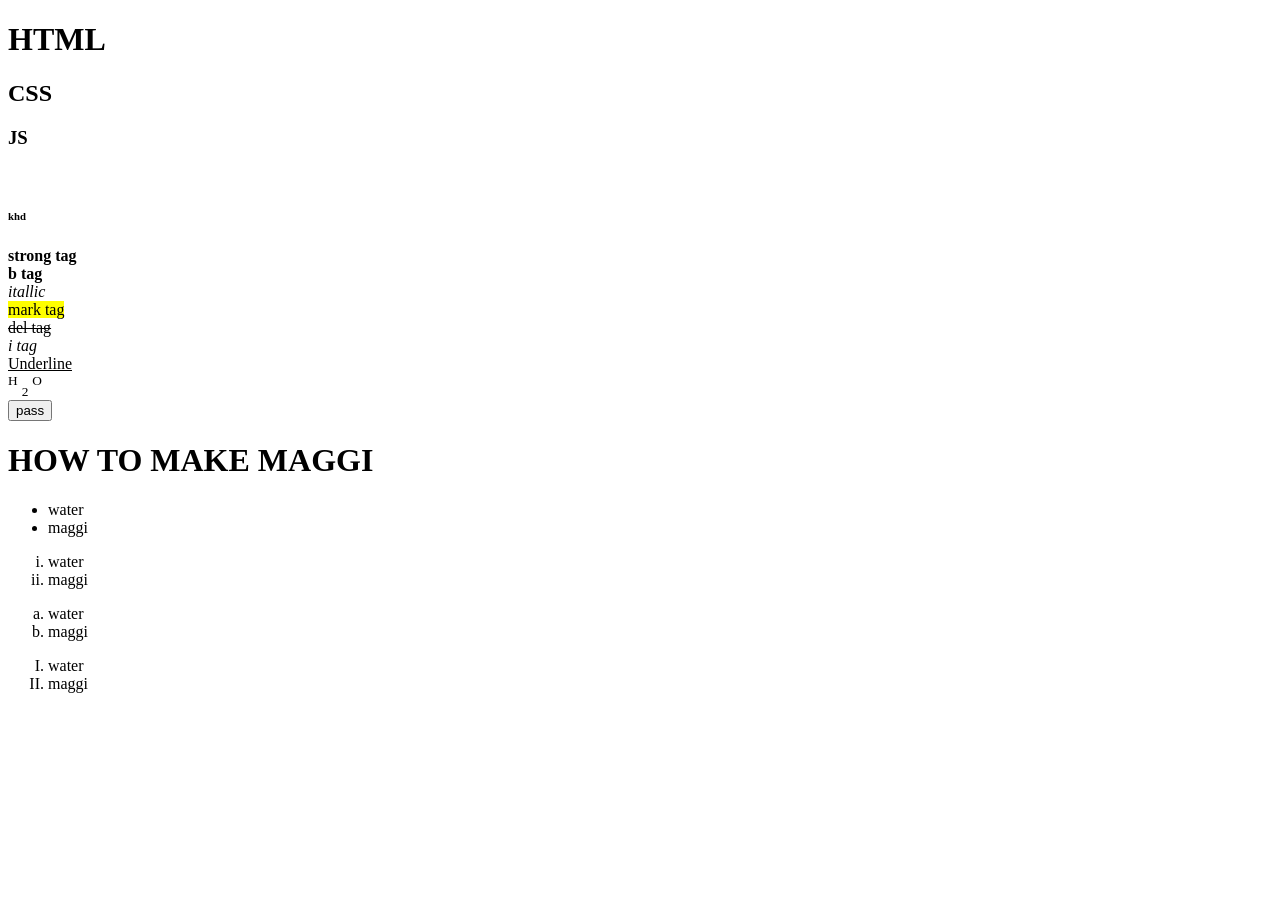
<file: index.html>
<!DOCTYPE html>
<html>
    <head>
        <title>ANKITHA</title>
    </head>
        <h1>HTML</h1>
        <H2>CSS</H2>
        <h3>JS</h3>
        <br/>
        <h6>khd</h6><!--till h6-->
        <strong>strong tag</strong>
        <br/>
        <b>b tag</b>
        <br/>
        <em>itallic</em>
        <br/>
        <mark>mark tag</mark><br/>
        <del>del tag</del><br/>
        <i>i tag</i><br/>
        <ins>Underline</ins><br/>
        <sup>H</sup>
        <sub>2</sub>
        <sup>O</sup><br/>
        <input placeholder="search" value="pass" type="button"/><br/>
       <!-- <img src="https://www.teachucomp.com/wp-content/uploads/blog-6-22-2022-commentsinhtml.jpg"/>-->
        <h1>HOW TO MAKE MAGGI </h1>
        <ul>
            <li>water</li>
            <li>maggi</li>
        </ul>
        <ol type="i">
            <li>water</li>
            <li>maggi</li>
        </ol>
        <ol type="a">
            <li>water</li>
            <li>maggi</li>
        </ol>
        <ol type="I">
            <li>water</li>
            <li>maggi</li>
        </ol>
        <video>
            <source src="c:\Users\hp\Videos\Captures\Assignment Portal - Google Chrome 2025-11-04 22-05-43.mp4" type="video/ogg">
            <source src="" type="video/mp4">
        </video>
    </body>
</html>
</file>
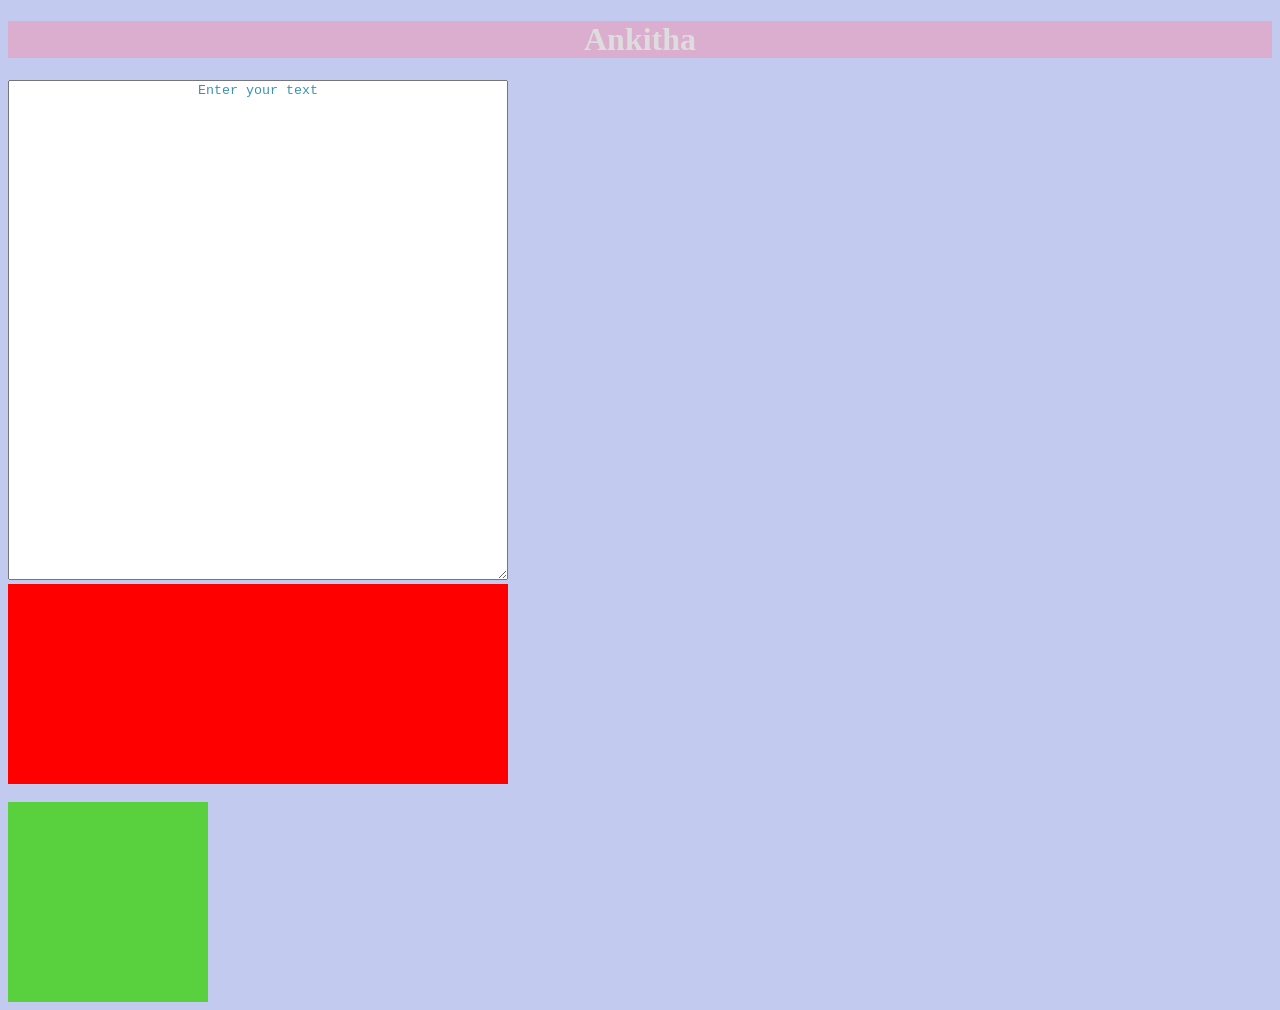
<file: index3.html>
<!DOCTYPE html>
<html lang="en">
<head>
    <meta charset="UTF-8">
    <meta name="viewport" content="width=device-width, initial-scale=1.0">
    <title>Document</title>
</head>

<!--<style>
    body{
        background-color: aqua;
}
</style>-->
<link rel="stylesheet" href="./style.css">
<body >
    <h1 class="h1">Ankitha</h1>
    <textarea class="p">Enter your text</textarea>
    <div class="box1"></div>
    <br/>
    <div class="box2"></div>
</body>
</html>
</file>
<file: style.css>
body{
    background-color: rgb(194, 202, 239);
}
.h1{
    font-style: normal;
    background-color: rgb(219, 174, 207);
    text-align: center;
    color: #ddd;
    height: auto;
    width: auto;
}
.p{
    width: 500px;
    height: 500px;
    align-items: center;
    box-sizing: border-box;
    box-shadow: 79px;
    text-align: center;
    text-box: var(p);
    color:rgb(194, 194, 70);
    color:hsl(197,50%,47%)
   
}
.box1{
    width: 500px;
    height: 200px;
    background-color: red;
}
.box2{
    width: 200px;
    height: 200px;
    background-color: rgb(89, 209, 63);
}
</file>
